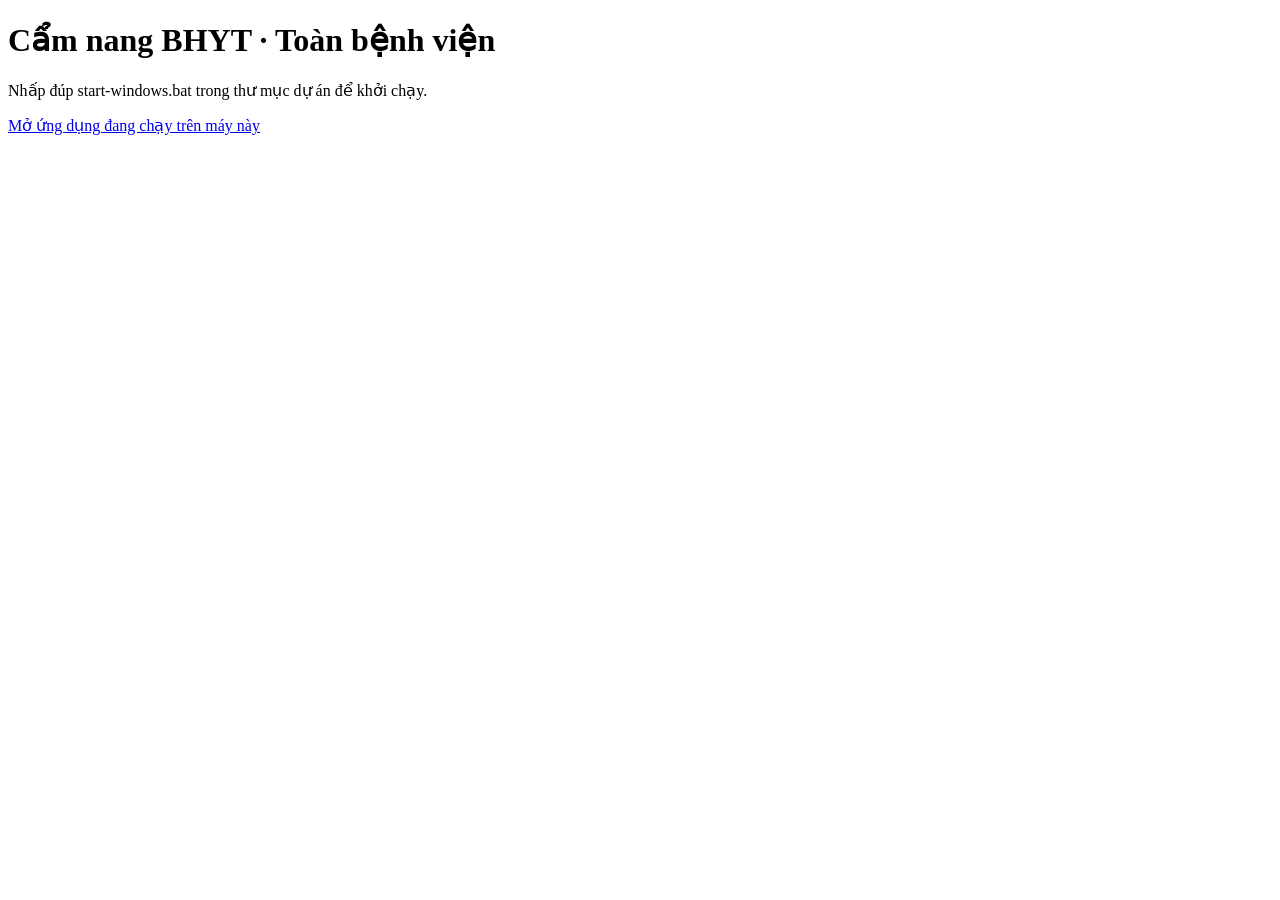
<file: preview.html>
<!doctype html><html lang="vi"><meta charset="utf-8"><meta name="viewport" content="width=device-width,initial-scale=1"><title>Mở Cẩm nang BHYT</title><body><h1>Cẩm nang BHYT · Toàn bệnh viện</h1><p>Nhấp đúp start-windows.bat trong thư mục dự án để khởi chạy.</p><p><a href="http://127.0.0.1:8766">Mở ứng dụng đang chạy trên máy này</a></p></body></html>
</file>
